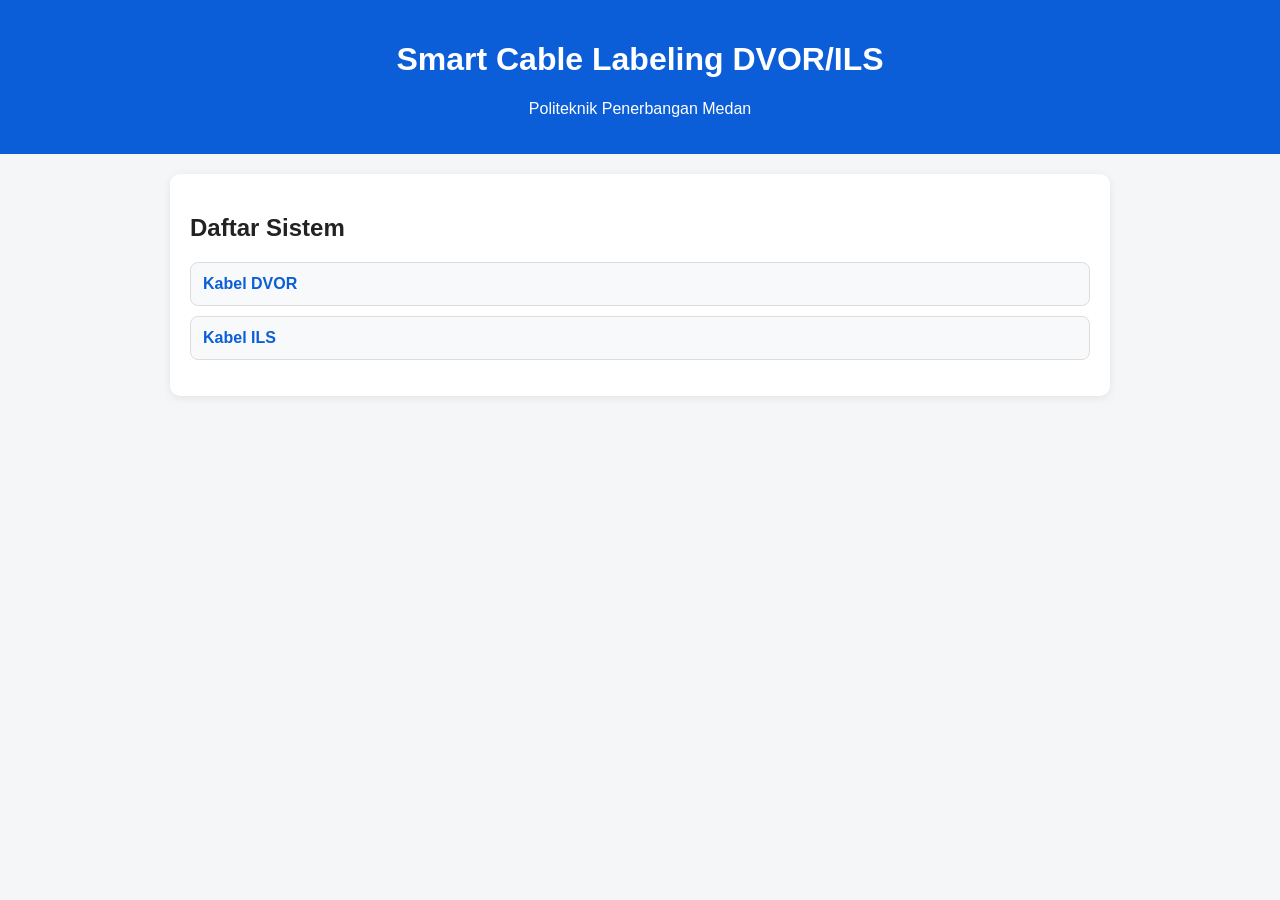
<file: index.html>
<!DOCTYPE html>
<html lang="id">
<head>
  <meta charset="UTF-8">
  <meta name="viewport" content="width=device-width, initial-scale=1.0">
  <title>Smart Cable Labeling DVOR/ILS</title>
  <link rel="stylesheet" href="style.css">
</head>
<body>
  <header>
    <h1>Smart Cable Labeling DVOR/ILS</h1>
    <p>Politeknik Penerbangan Medan</p>
  </header>

  <main class="card">
    <h2>Daftar Sistem</h2>
    <ul class="list-kabel">
      <li><a href="dvor.html">Kabel DVOR</a></li>
      <li><a href="ils.html">Kabel ILS</a></li>
    </ul>
  </main>
</body>
</html>
</file>
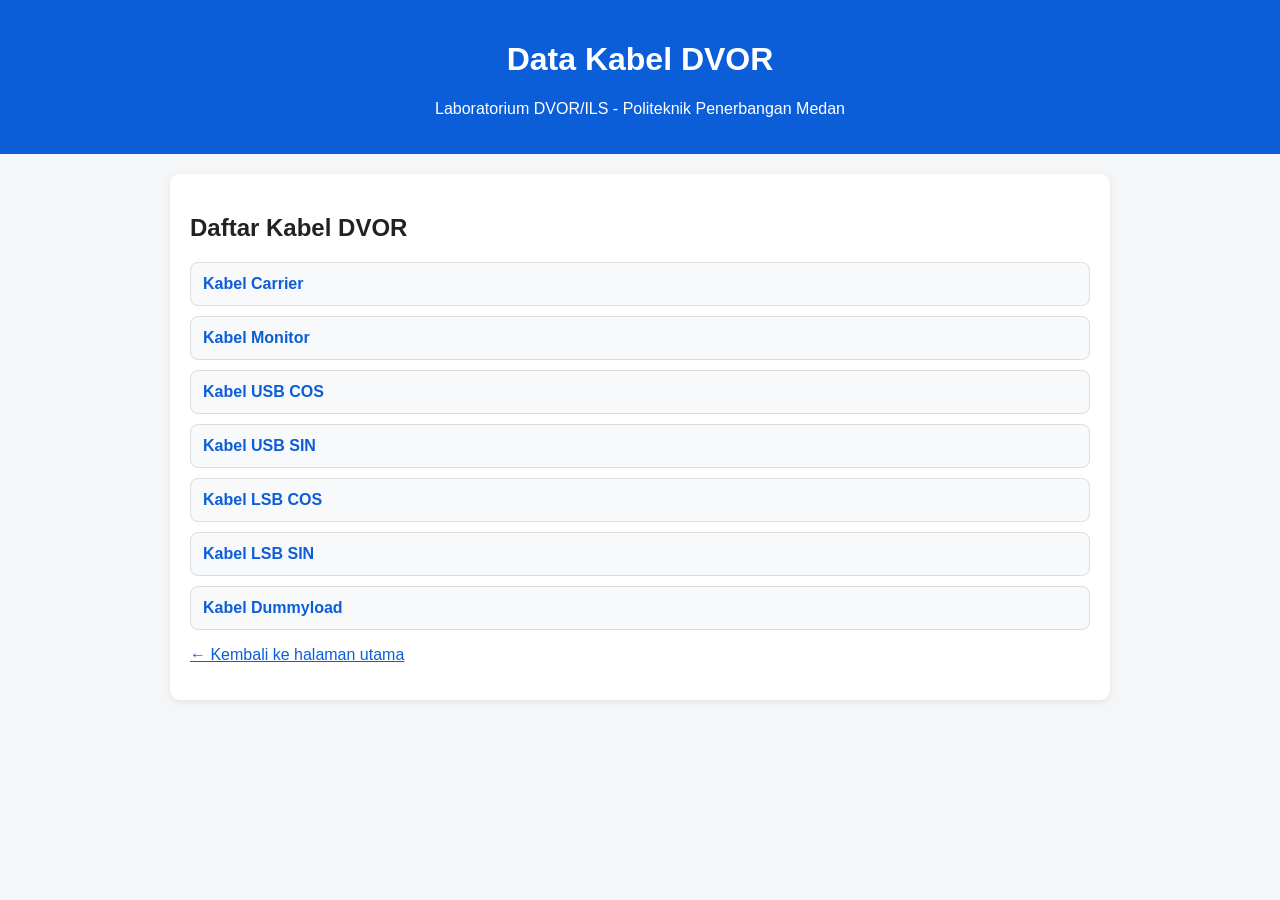
<file: dvor.html>
<!DOCTYPE html>
<html lang="id">
<head>
  <meta charset="UTF-8">
  <meta name="viewport" content="width=device-width, initial-scale=1.0">
  <title>Data Kabel DVOR</title>
  <link rel="stylesheet" href="style.css">
</head>
<body>
  <header>
    <h1>Data Kabel DVOR</h1>
    <p>Laboratorium DVOR/ILS - Politeknik Penerbangan Medan</p>
  </header>

  <main class="card">
    <h2>Daftar Kabel DVOR</h2>
    <ul class="list-kabel">
      <li><a href="kabel-carrier.html">Kabel Carrier</a></li>
      <li><a href="kabel-monitor.html">Kabel Monitor</a></li>
      <li><a href="kabel-usb-cos.html">Kabel USB COS</a></li>
      <li><a href="kabel-usb-sin.html">Kabel USB SIN</a></li>
      <li><a href="kabel-lsb-cos.html">Kabel LSB COS</a></li>
      <li><a href="kabel-lsb-sin.html">Kabel LSB SIN</a></li>
      <li><a href="kabel-dummyload.html">Kabel Dummyload</a></li>
      </ul>
    
    <p><a href="index.html">← Kembali ke halaman utama</a></p>
  </main>
</body>
</html>
</file>
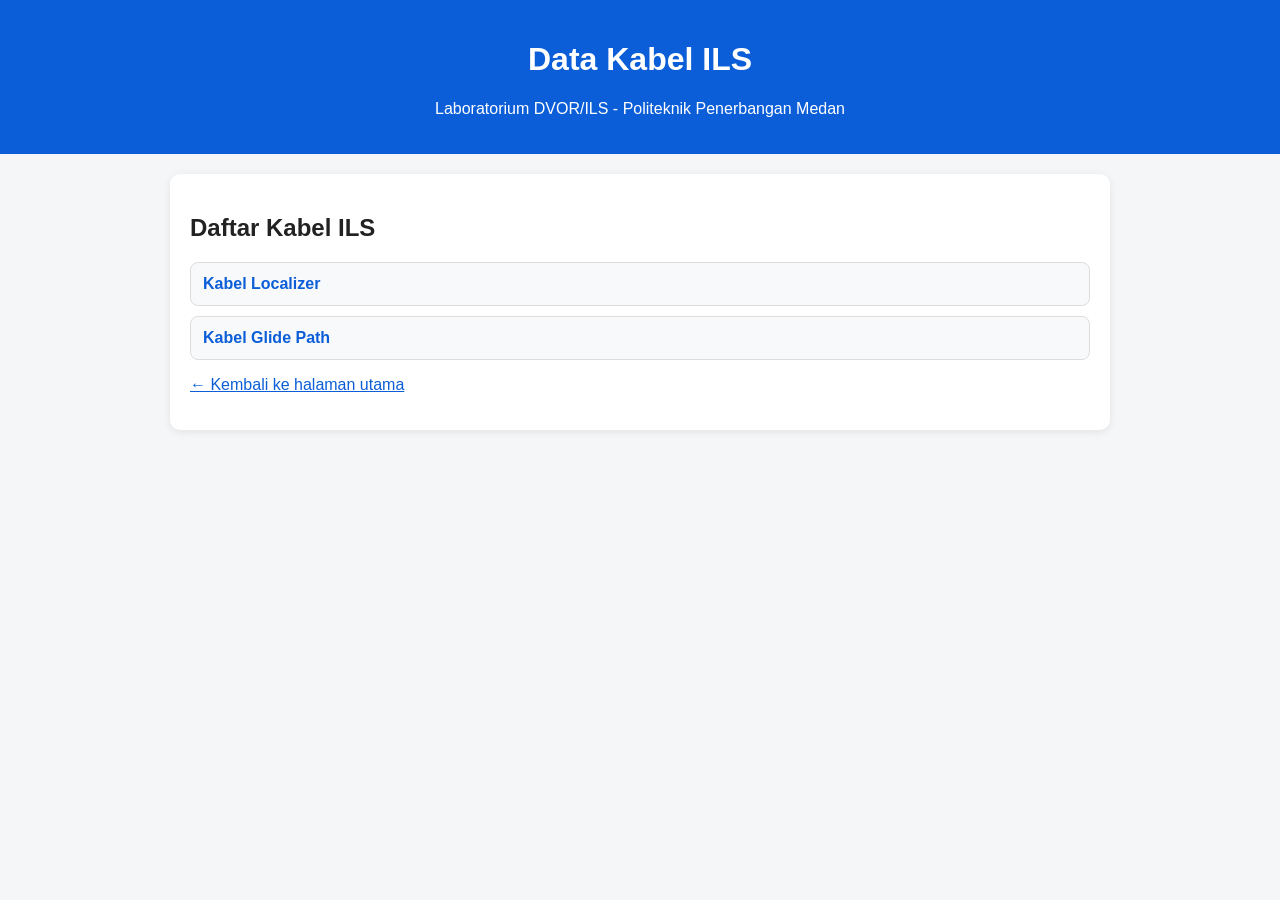
<file: ils.html>
<!DOCTYPE html>
<html lang="id">
<head>
  <meta charset="UTF-8">
  <meta name="viewport" content="width=device-width, initial-scale=1.0">
  <title>Data Kabel ILS</title>
  <link rel="stylesheet" href="style.css">
</head>
<body>

  <header>
    <h1>Data Kabel ILS</h1>
    <p>Laboratorium DVOR/ILS - Politeknik Penerbangan Medan</p>
  </header>

  <main class="card">
    <h2>Daftar Kabel ILS</h2>

    <ul class="list-kabel">
      <li><a href="kabel-localizer.html">Kabel Localizer</a></li>
      <li><a href="kabel-glidepath.html">Kabel Glide Path</a></li>
    </ul>

    <p><a href="index.html">← Kembali ke halaman utama</a></p>
  </main>

</body>
</html>
</file>
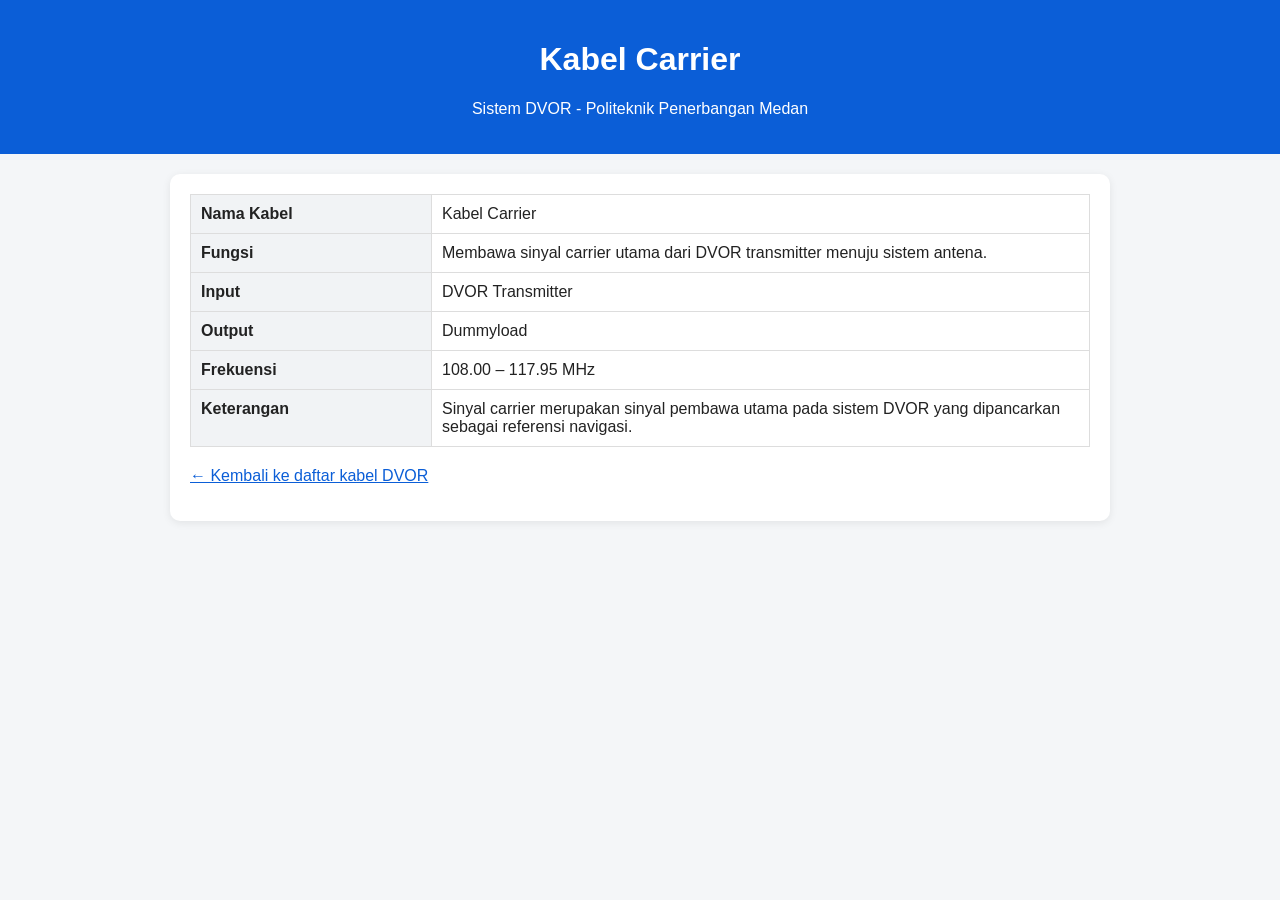
<file: kabel-carrier.html>
<!DOCTYPE html>
<html lang="id">
<head>
  <meta charset="UTF-8">
  <meta name="viewport" content="width=device-width, initial-scale=1.0">
  <title>Informasi Kabel Carrier</title>
  <link rel="stylesheet" href="style.css">
</head>
<body>
  <header>
    <h1>Kabel Carrier</h1>
    <p>Sistem DVOR - Politeknik Penerbangan Medan</p>
  </header>

  <main class="card">
    <table>
      <tr>
        <th>Nama Kabel</th>
        <td>Kabel Carrier</td>
      </tr>
      <tr>
        <th>Fungsi</th>
        <td>Membawa sinyal carrier utama dari DVOR transmitter menuju sistem antena.</td>
      </tr>
      <tr>
        <th>Input</th>
        <td>DVOR Transmitter</td>
      </tr>
      <tr>
        <th>Output</th>
        <td>Dummyload</td>
      </tr>
      <tr>
        <th>Frekuensi</th>
        <td>108.00 – 117.95 MHz</td>
      </tr>
      <tr>
        <th>Keterangan</th>
        <td>Sinyal carrier merupakan sinyal pembawa utama pada sistem DVOR yang dipancarkan sebagai referensi navigasi.</td>
      </tr>
    </table>

    <p><a href="dvor.html">← Kembali ke daftar kabel DVOR</a></p>
  </main>
</body>
</html>
</file>
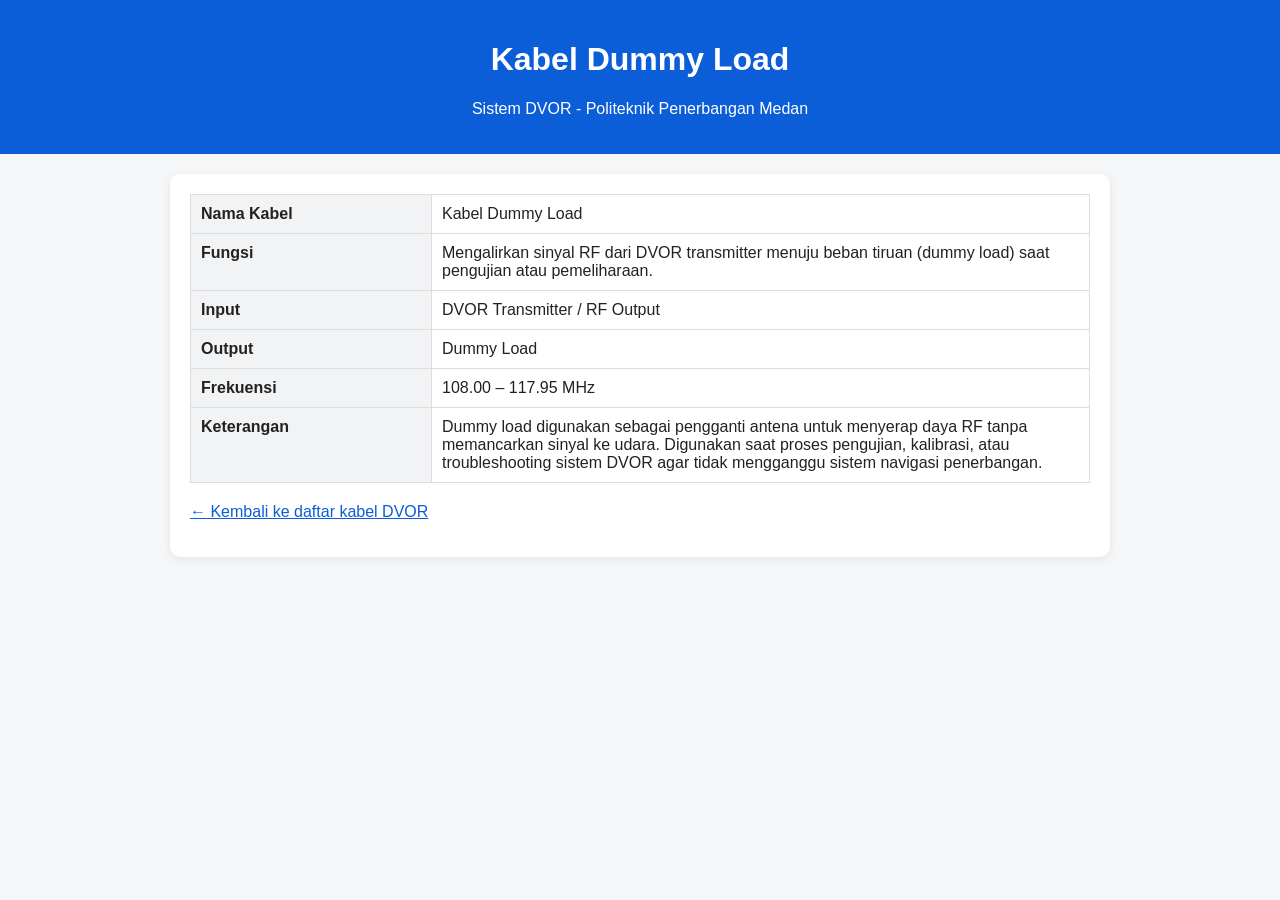
<file: kabel-dummyload.html>
<!DOCTYPE html>
<html lang="id">
<head>
  <meta charset="UTF-8">
  <meta name="viewport" content="width=device-width, initial-scale=1.0">
  <title>Kabel Dummy Load</title>
  <link rel="stylesheet" href="style.css">
</head>
<body>

  <header>
    <h1>Kabel Dummy Load</h1>
    <p>Sistem DVOR - Politeknik Penerbangan Medan</p>
  </header>

  <main class="card">
    <table>
      <tr>
        <th>Nama Kabel</th>
        <td>Kabel Dummy Load</td>
      </tr>
      <tr>
        <th>Fungsi</th>
        <td>Mengalirkan sinyal RF dari DVOR transmitter menuju beban tiruan (dummy load) saat pengujian atau pemeliharaan.</td>
      </tr>
      <tr>
        <th>Input</th>
        <td>DVOR Transmitter / RF Output</td>
      </tr>
      <tr>
        <th>Output</th>
        <td>Dummy Load</td>
      </tr>
      <tr>
        <th>Frekuensi</th>
        <td>108.00 – 117.95 MHz</td>
      </tr>
      <tr>
        <th>Keterangan</th>
        <td>
          Dummy load digunakan sebagai pengganti antena untuk menyerap daya RF tanpa memancarkan sinyal ke udara.
          Digunakan saat proses pengujian, kalibrasi, atau troubleshooting sistem DVOR agar tidak mengganggu sistem navigasi penerbangan.
        </td>
      </tr>
    </table>

    <p><a href="dvor.html">← Kembali ke daftar kabel DVOR</a></p>
  </main>

</body>
</html>
</file>
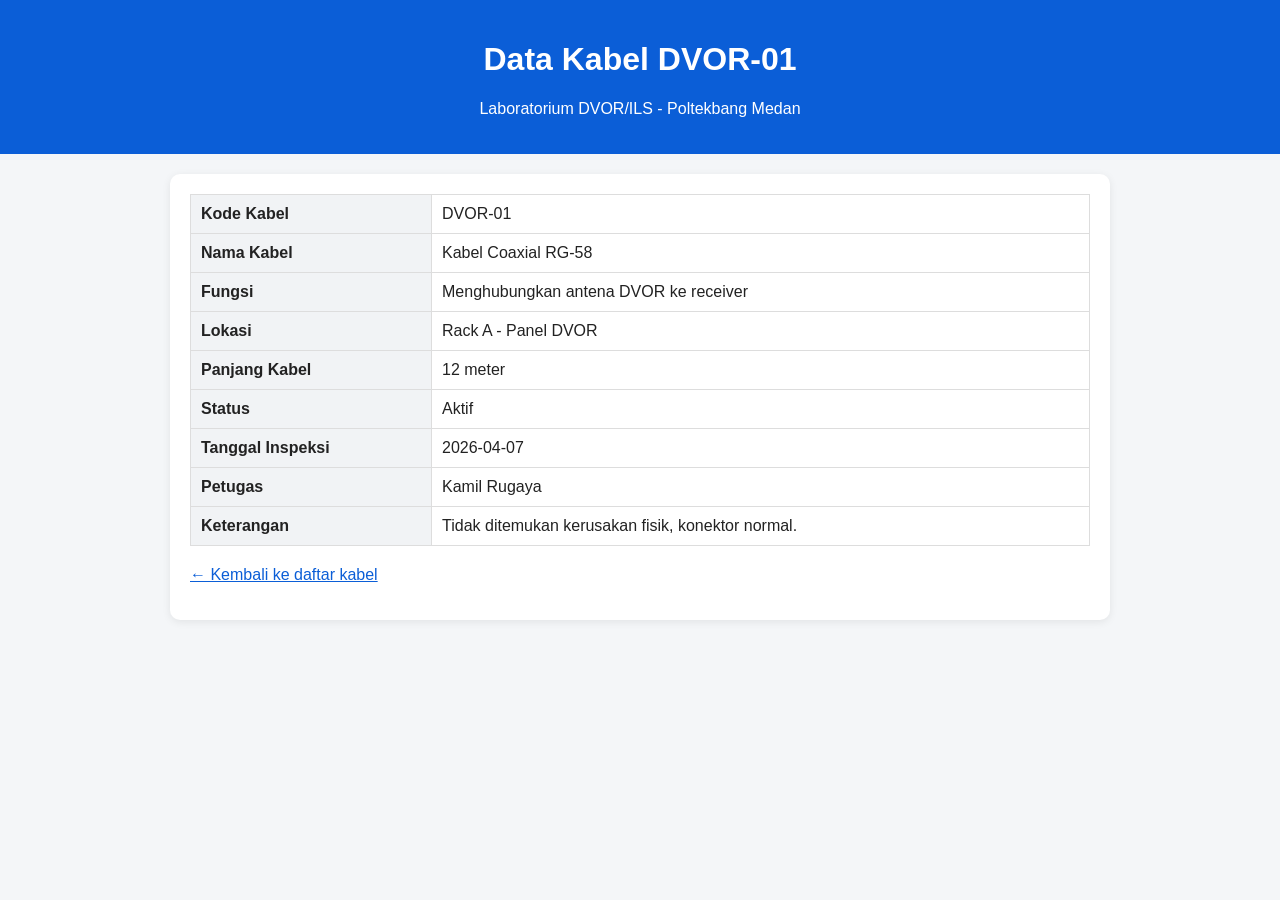
<file: kabel-dvor.html>
<!DOCTYPE html>
<html lang="id">
<head>
  <meta charset="UTF-8">
  <meta name="viewport" content="width=device-width, initial-scale=1.0">
  <title>Data Kabel DVOR-01</title>
  <link rel="stylesheet" href="style.css">
</head>
<body>
  <header>
    <h1>Data Kabel DVOR-01</h1>
    <p>Laboratorium DVOR/ILS - Poltekbang Medan</p>
  </header>

  <main class="card">
    <table>
      <tr>
        <th>Kode Kabel</th>
        <td>DVOR-01</td>
      </tr>
      <tr>
        <th>Nama Kabel</th>
        <td>Kabel Coaxial RG-58</td>
      </tr>
      <tr>
        <th>Fungsi</th>
        <td>Menghubungkan antena DVOR ke receiver</td>
      </tr>
      <tr>
        <th>Lokasi</th>
        <td>Rack A - Panel DVOR</td>
      </tr>
      <tr>
        <th>Panjang Kabel</th>
        <td>12 meter</td>
      </tr>
      <tr>
        <th>Status</th>
        <td>Aktif</td>
      </tr>
      <tr>
        <th>Tanggal Inspeksi</th>
        <td>2026-04-07</td>
      </tr>
      <tr>
        <th>Petugas</th>
        <td>Kamil Rugaya</td>
      </tr>
      <tr>
        <th>Keterangan</th>
        <td>Tidak ditemukan kerusakan fisik, konektor normal.</td>
      </tr>
    </table>

    <p><a href="index.html">← Kembali ke daftar kabel</a></p>
  </main>
</body>
</html>
</file>
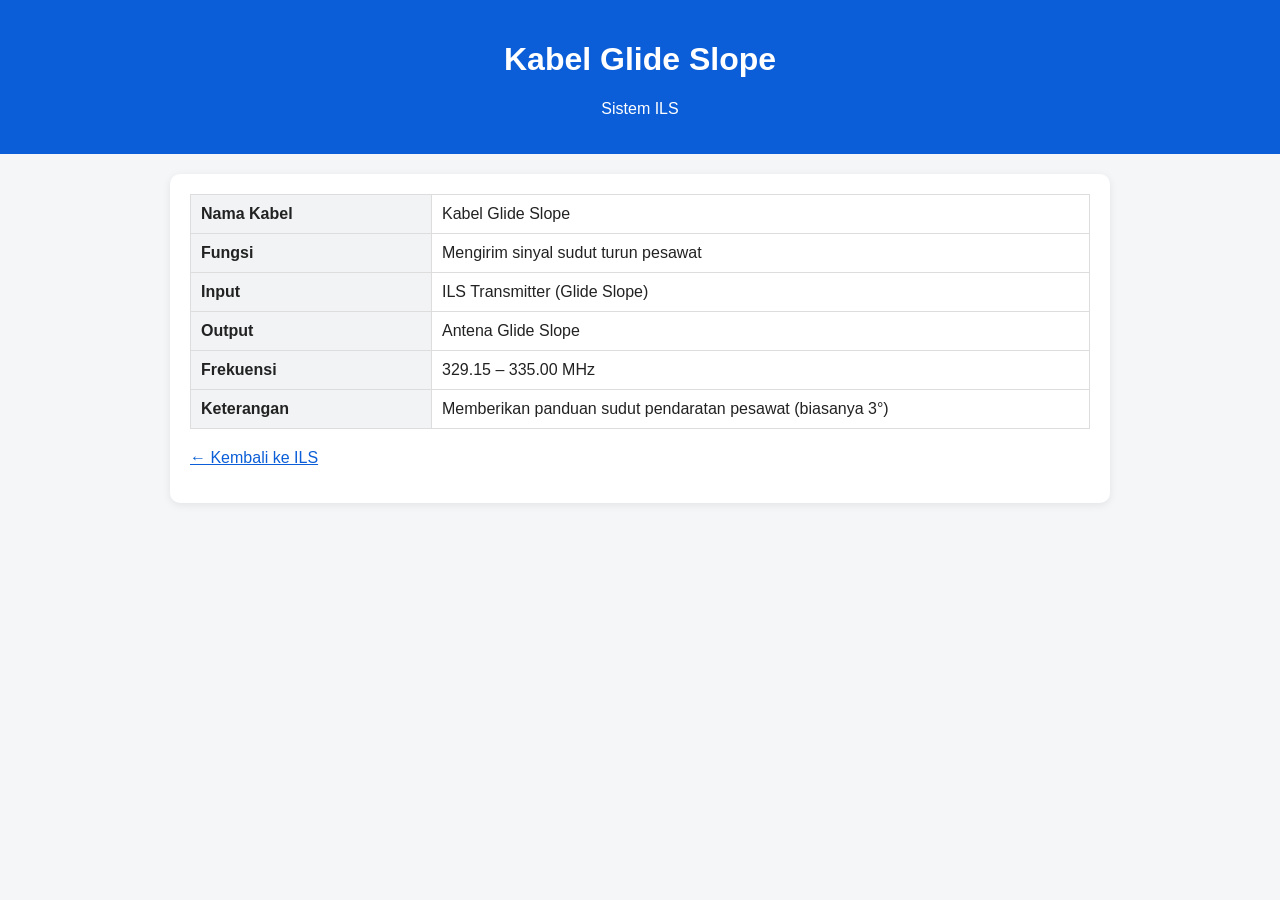
<file: kabel-glidepath.html>
<!DOCTYPE html>
<html lang="id">
<head>
  <meta charset="UTF-8">
  <meta name="viewport" content="width=device-width, initial-scale=1.0">
  <title>Kabel Glide Slope</title>
  <link rel="stylesheet" href="style.css">
</head>
<body>

<header>
  <h1>Kabel Glide Slope</h1>
  <p>Sistem ILS</p>
</header>

<main class="card">
  <table>
    <tr>
      <th>Nama Kabel</th>
      <td>Kabel Glide Slope</td>
    </tr>
    <tr>
      <th>Fungsi</th>
      <td>Mengirim sinyal sudut turun pesawat</td>
    </tr>
    <tr>
      <th>Input</th>
      <td>ILS Transmitter (Glide Slope)</td>
    </tr>
    <tr>
      <th>Output</th>
      <td>Antena Glide Slope</td>
    </tr>
    <tr>
      <th>Frekuensi</th>
      <td>329.15 – 335.00 MHz</td>
    </tr>
    <tr>
      <th>Keterangan</th>
      <td>Memberikan panduan sudut pendaratan pesawat (biasanya 3°)</td>
    </tr>
  </table>

  <p><a href="ils.html">← Kembali ke ILS</a></p>
</main>

</body>
</html>
</file>
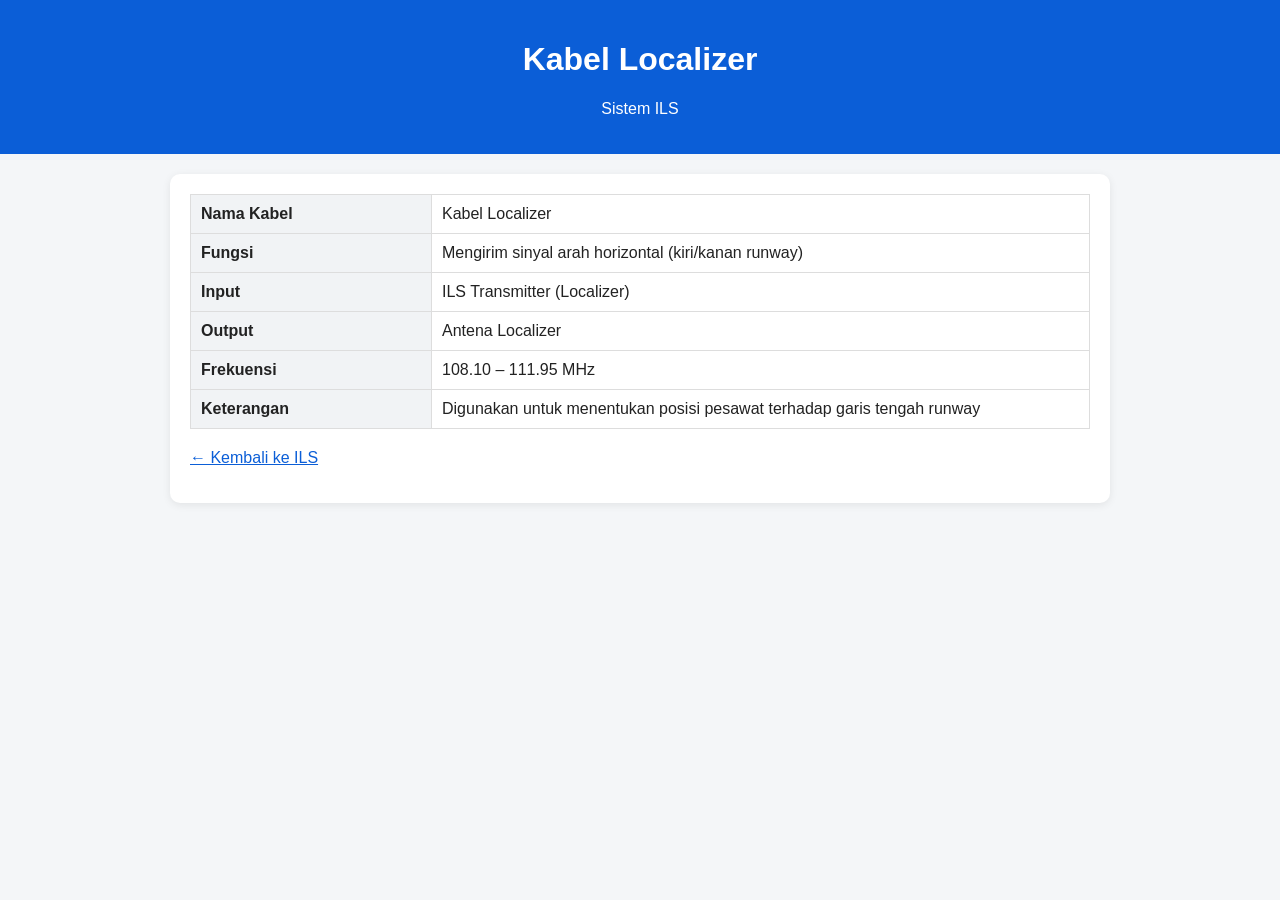
<file: kabel-localizer.html>
<!DOCTYPE html>
<html lang="id">
<head>
  <meta charset="UTF-8">
  <meta name="viewport" content="width=device-width, initial-scale=1.0">
  <title>Kabel Localizer</title>
  <link rel="stylesheet" href="style.css">
</head>
<body>

<header>
  <h1>Kabel Localizer</h1>
  <p>Sistem ILS</p>
</header>

<main class="card">
  <table>
    <tr>
      <th>Nama Kabel</th>
      <td>Kabel Localizer</td>
    </tr>
    <tr>
      <th>Fungsi</th>
      <td>Mengirim sinyal arah horizontal (kiri/kanan runway)</td>
    </tr>
    <tr>
      <th>Input</th>
      <td>ILS Transmitter (Localizer)</td>
    </tr>
    <tr>
      <th>Output</th>
      <td>Antena Localizer</td>
    </tr>
    <tr>
      <th>Frekuensi</th>
      <td>108.10 – 111.95 MHz</td>
    </tr>
    <tr>
      <th>Keterangan</th>
      <td>Digunakan untuk menentukan posisi pesawat terhadap garis tengah runway</td>
    </tr>
  </table>

  <p><a href="ils.html">← Kembali ke ILS</a></p>
</main>

</body>
</html>
</file>
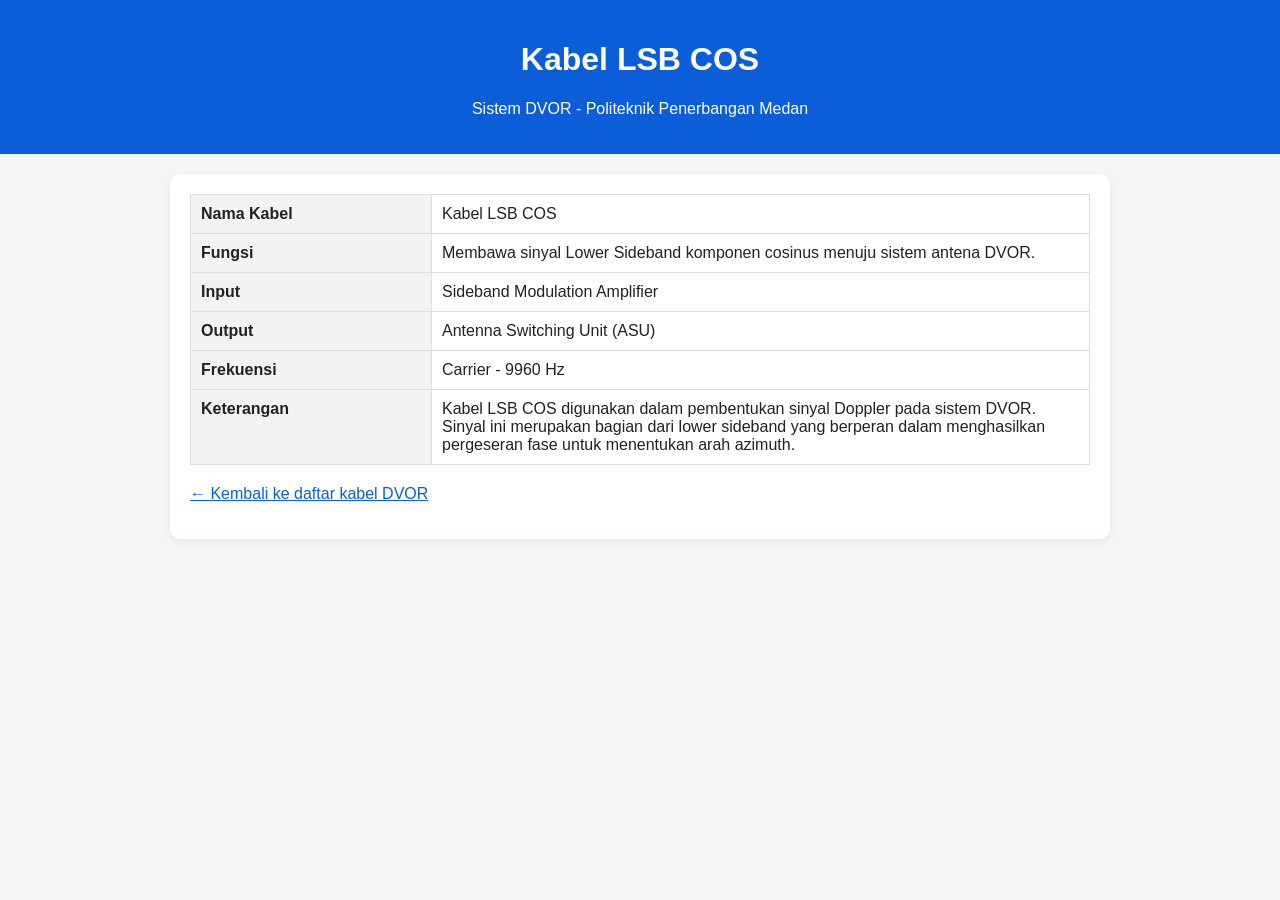
<file: kabel-lsb-cos.html>
<!DOCTYPE html>
<html lang="id">
<head>
  <meta charset="UTF-8">
  <meta name="viewport" content="width=device-width, initial-scale=1.0">
  <title>Kabel LSB COS</title>
  <link rel="stylesheet" href="style.css">
</head>
<body>

  <header>
    <h1>Kabel LSB COS</h1>
    <p>Sistem DVOR - Politeknik Penerbangan Medan</p>
  </header>

  <main class="card">
    <table>
      <tr>
        <th>Nama Kabel</th>
        <td>Kabel LSB COS</td>
      </tr>
      <tr>
        <th>Fungsi</th>
        <td>Membawa sinyal Lower Sideband komponen cosinus menuju sistem antena DVOR.</td>
      </tr>
      <tr>
        <th>Input</th>
        <td>Sideband Modulation Amplifier</td>
      </tr>
      <tr>
        <th>Output</th>
        <td>Antenna Switching Unit (ASU)</td>
      </tr>
      <tr>
        <th>Frekuensi</th>
        <td>Carrier - 9960 Hz</td>
      </tr>
      <tr>
        <th>Keterangan</th>
        <td>
          Kabel LSB COS digunakan dalam pembentukan sinyal Doppler pada sistem DVOR.
          Sinyal ini merupakan bagian dari lower sideband yang berperan dalam menghasilkan
          pergeseran fase untuk menentukan arah azimuth.
        </td>
      </tr>
    </table>

    <p><a href="dvor.html">← Kembali ke daftar kabel DVOR</a></p>
  </main>

</body>
</html>
</file>
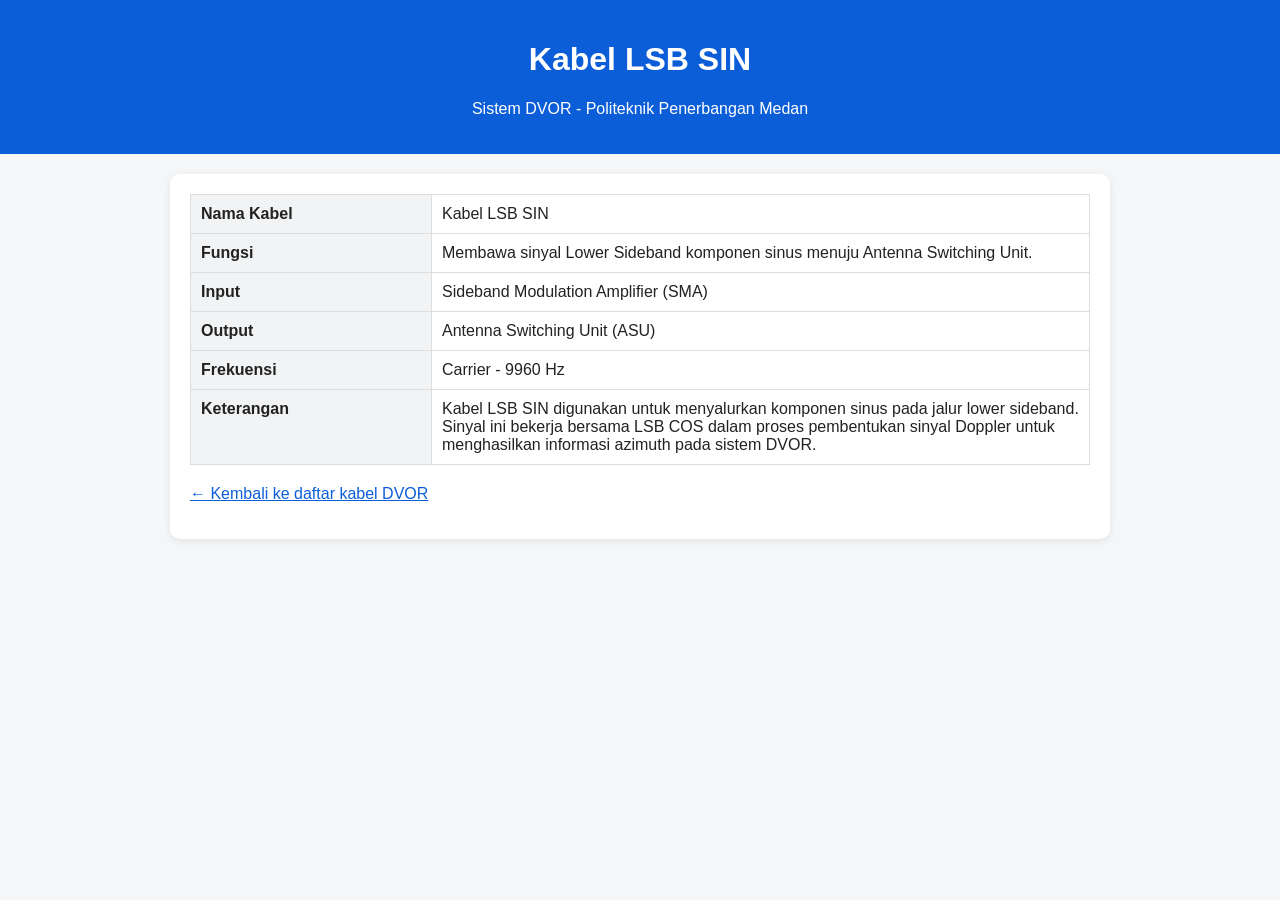
<file: kabel-lsb-sin.html>
<!DOCTYPE html>
<html lang="id">
<head>
  <meta charset="UTF-8">
  <meta name="viewport" content="width=device-width, initial-scale=1.0">
  <title>Kabel LSB SIN</title>
  <link rel="stylesheet" href="style.css">
</head>
<body>

  <header>
    <h1>Kabel LSB SIN</h1>
    <p>Sistem DVOR - Politeknik Penerbangan Medan</p>
  </header>

  <main class="card">
    <table>
      <tr>
        <th>Nama Kabel</th>
        <td>Kabel LSB SIN</td>
      </tr>
      <tr>
        <th>Fungsi</th>
        <td>Membawa sinyal Lower Sideband komponen sinus menuju Antenna Switching Unit.</td>
      </tr>
      <tr>
        <th>Input</th>
        <td>Sideband Modulation Amplifier (SMA)</td>
      </tr>
      <tr>
        <th>Output</th>
        <td>Antenna Switching Unit (ASU)</td>
      </tr>
      <tr>
        <th>Frekuensi</th>
        <td>Carrier - 9960 Hz</td>
      </tr>
      <tr>
        <th>Keterangan</th>
        <td>
          Kabel LSB SIN digunakan untuk menyalurkan komponen sinus pada jalur lower sideband.
          Sinyal ini bekerja bersama LSB COS dalam proses pembentukan sinyal Doppler
          untuk menghasilkan informasi azimuth pada sistem DVOR.
        </td>
      </tr>
    </table>

    <p><a href="dvor.html">← Kembali ke daftar kabel DVOR</a></p>
  </main>

</body>
</html>
</file>
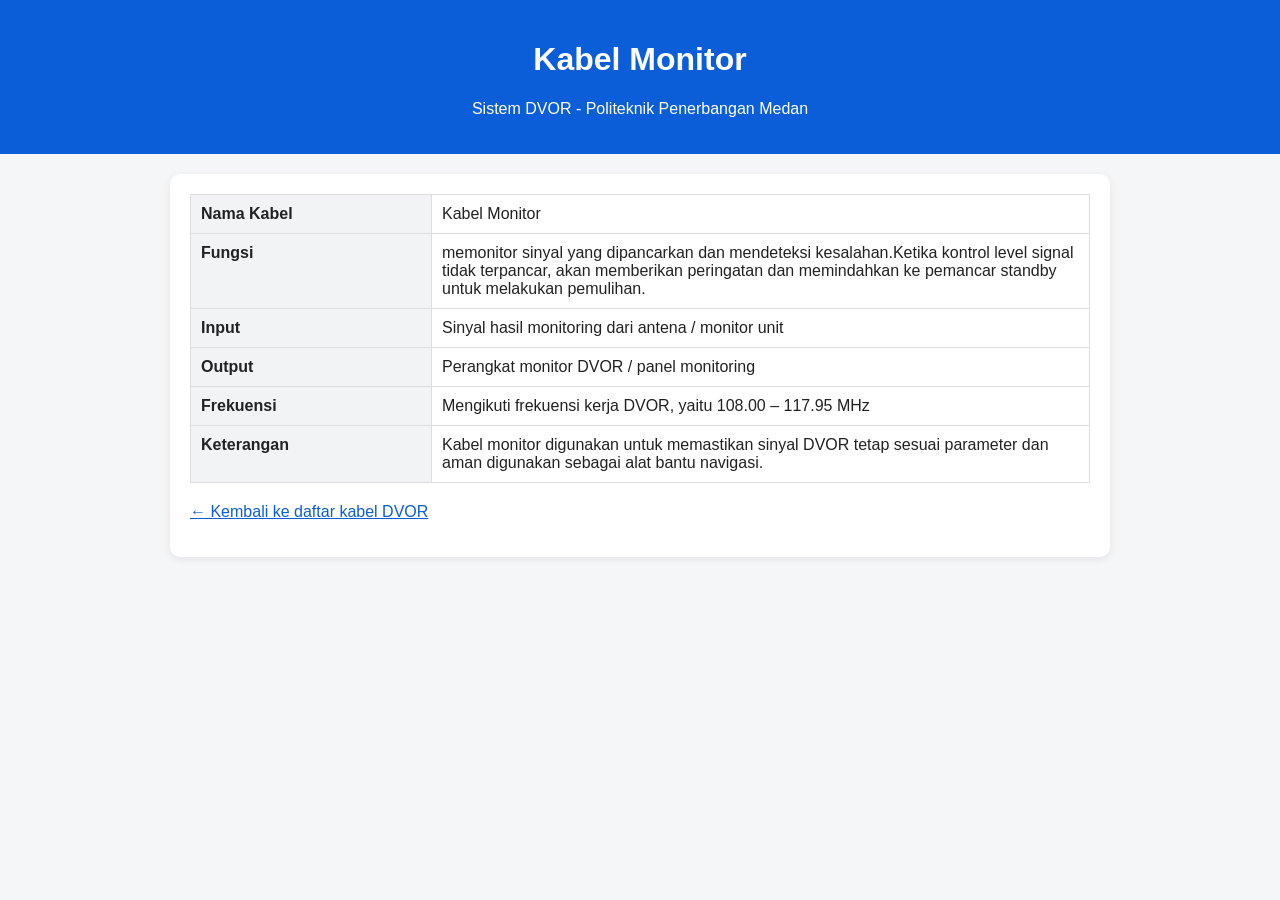
<file: kabel-monitor.html>
<!DOCTYPE html>
<html lang="id">
<head>
  <meta charset="UTF-8">
  <meta name="viewport" content="width=device-width, initial-scale=1.0">
  <title>Informasi Kabel Monitor</title>
  <link rel="stylesheet" href="style.css">
</head>
<body>
  <header>
    <h1>Kabel Monitor</h1>
    <p>Sistem DVOR - Politeknik Penerbangan Medan</p>
  </header>

  <main class="card">
    <table>
      <tr>
        <th>Nama Kabel</th>
        <td>Kabel Monitor</td>
      </tr>
      <tr>
        <th>Fungsi</th>
        <td> memonitor sinyal yang dipancarkan dan mendeteksi kesalahan.Ketika kontrol level signal tidak terpancar, akan memberikan peringatan dan memindahkan ke pemancar standby untuk melakukan pemulihan.</td>
      </tr>
      <tr>
        <th>Input</th>
        <td>Sinyal hasil monitoring dari antena / monitor unit</td>
      </tr>
      <tr>
        <th>Output</th>
        <td>Perangkat monitor DVOR / panel monitoring</td>
      </tr>
      <tr>
        <th>Frekuensi</th>
        <td>Mengikuti frekuensi kerja DVOR, yaitu 108.00 – 117.95 MHz</td>
      </tr>
      <tr>
        <th>Keterangan</th>
        <td>Kabel monitor digunakan untuk memastikan sinyal DVOR tetap sesuai parameter dan aman digunakan sebagai alat bantu navigasi.</td>
      </tr>
    </table>

    <p><a href="dvor.html">← Kembali ke daftar kabel DVOR</a></p>
  </main>
</body>
</html>
</file>
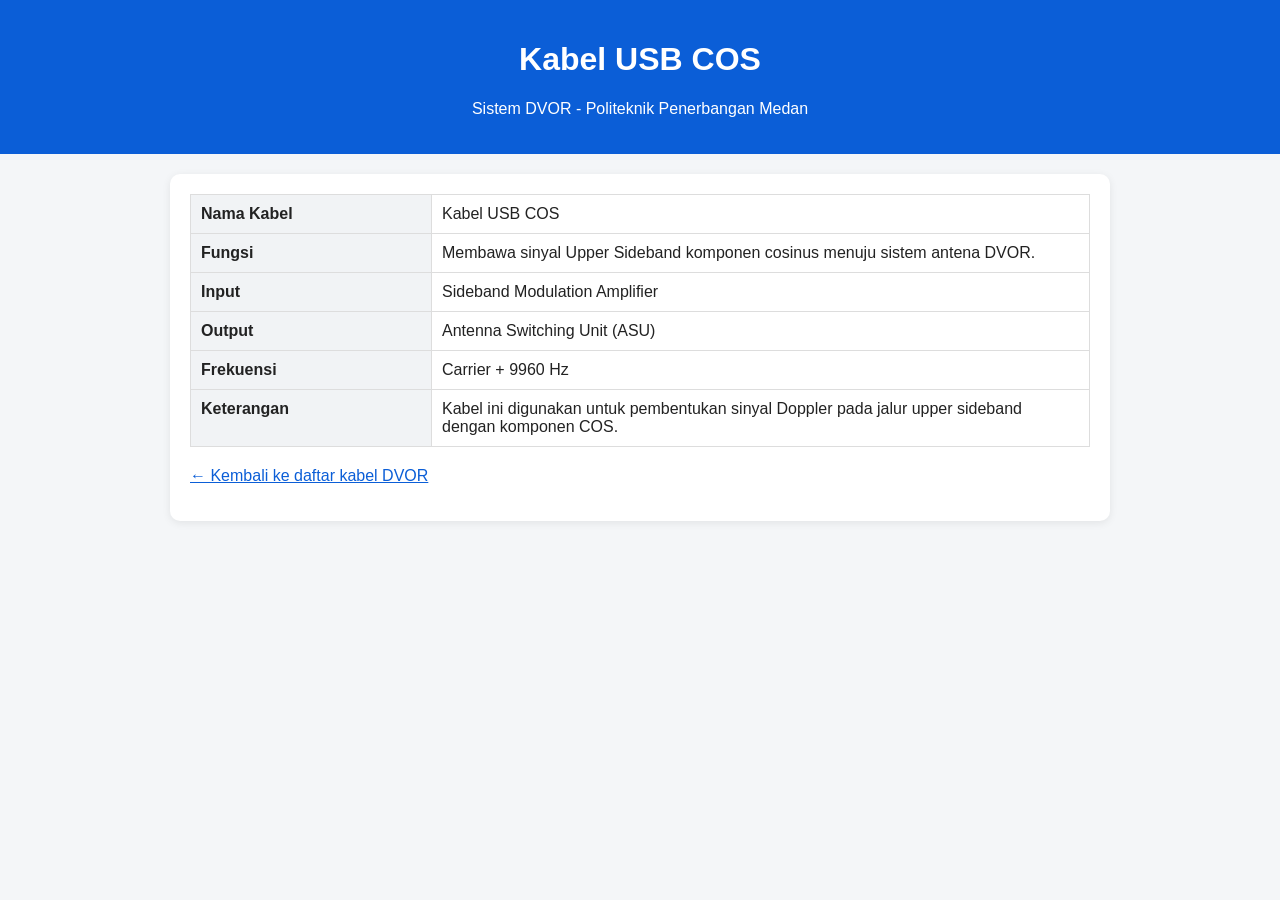
<file: kabel-usb-cos.html>
<!DOCTYPE html>
<html lang="id">
<head>
  <meta charset="UTF-8">
  <meta name="viewport" content="width=device-width, initial-scale=1.0">
  <title>Kabel USB COS</title>
  <link rel="stylesheet" href="style.css">
</head>
<body>
  <header>
    <h1>Kabel USB COS</h1>
    <p>Sistem DVOR - Politeknik Penerbangan Medan</p>
  </header>

  <main class="card">
    <table>
      <tr><th>Nama Kabel</th><td>Kabel USB COS</td></tr>
      <tr><th>Fungsi</th><td>Membawa sinyal Upper Sideband komponen cosinus menuju sistem antena DVOR.</td></tr>
      <tr><th>Input</th><td>Sideband Modulation Amplifier</td></tr>
      <tr><th>Output</th><td>Antenna Switching Unit (ASU)</td></tr>
      <tr><th>Frekuensi</th><td>Carrier + 9960 Hz</td></tr>
      <tr><th>Keterangan</th><td>Kabel ini digunakan untuk pembentukan sinyal Doppler pada jalur upper sideband dengan komponen COS.</td></tr>
    </table>

    <p><a href="dvor.html">← Kembali ke daftar kabel DVOR</a></p>
  </main>
</body>
</html>
</file>
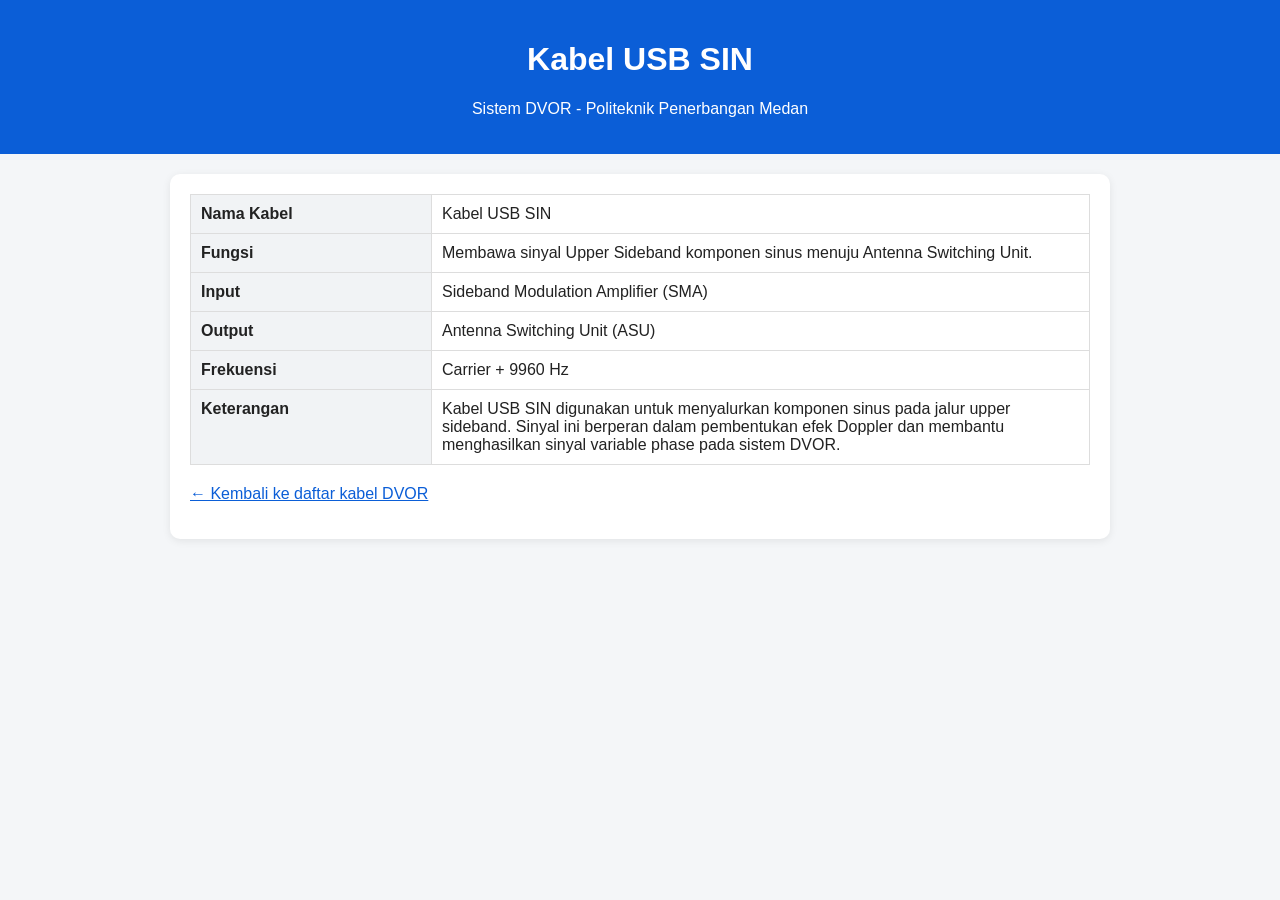
<file: kabel-usb-sin.html>
<!DOCTYPE html>
<html lang="id">
<head>
  <meta charset="UTF-8">
  <meta name="viewport" content="width=device-width, initial-scale=1.0">
  <title>Kabel USB SIN</title>
  <link rel="stylesheet" href="style.css">
</head>
<body>

  <header>
    <h1>Kabel USB SIN</h1>
    <p>Sistem DVOR - Politeknik Penerbangan Medan</p>
  </header>

  <main class="card">
    <table>
      <tr>
        <th>Nama Kabel</th>
        <td>Kabel USB SIN</td>
      </tr>
      <tr>
        <th>Fungsi</th>
        <td>Membawa sinyal Upper Sideband komponen sinus menuju Antenna Switching Unit.</td>
      </tr>
      <tr>
        <th>Input</th>
        <td>Sideband Modulation Amplifier (SMA)</td>
      </tr>
      <tr>
        <th>Output</th>
        <td>Antenna Switching Unit (ASU)</td>
      </tr>
      <tr>
        <th>Frekuensi</th>
        <td>Carrier + 9960 Hz</td>
      </tr>
      <tr>
        <th>Keterangan</th>
        <td>
          Kabel USB SIN digunakan untuk menyalurkan komponen sinus pada jalur upper sideband.
          Sinyal ini berperan dalam pembentukan efek Doppler dan membantu menghasilkan
          sinyal variable phase pada sistem DVOR.
        </td>
      </tr>
    </table>

    <p><a href="dvor.html">← Kembali ke daftar kabel DVOR</a></p>
  </main>

</body>
</html>
</file>
<file: style.css>
body {
  font-family: Arial, sans-serif;
  margin: 0;
  background: #f4f6f8;
  color: #222;
}

header {
  background: #0b5ed7;
  color: white;
  padding: 20px;
  text-align: center;
}

main {
  padding: 20px;
}

.card {
  max-width: 900px;
  margin: 20px auto;
  background: white;
  border-radius: 10px;
  padding: 20px;
  box-shadow: 0 2px 8px rgba(0, 0, 0, 0.08);
}

.list-kabel {
  list-style: none;
  padding: 0;
}

.list-kabel li {
  background: #f8f9fa;
  margin: 10px 0;
  padding: 12px;
  border-radius: 8px;
  border: 1px solid #ddd;
}

.list-kabel a {
  text-decoration: none;
  color: #0b5ed7;
  font-weight: bold;
}

.list-kabel a:hover {
  text-decoration: underline;
}

table {
  width: 100%;
  border-collapse: collapse;
  margin-bottom: 20px;
}

th, td {
  border: 1px solid #ddd;
  padding: 10px;
  text-align: left;
  vertical-align: top;
}

th {
  width: 220px;
  background: #f1f3f5;
}

a {
  color: #0b5ed7;
}
</file>
